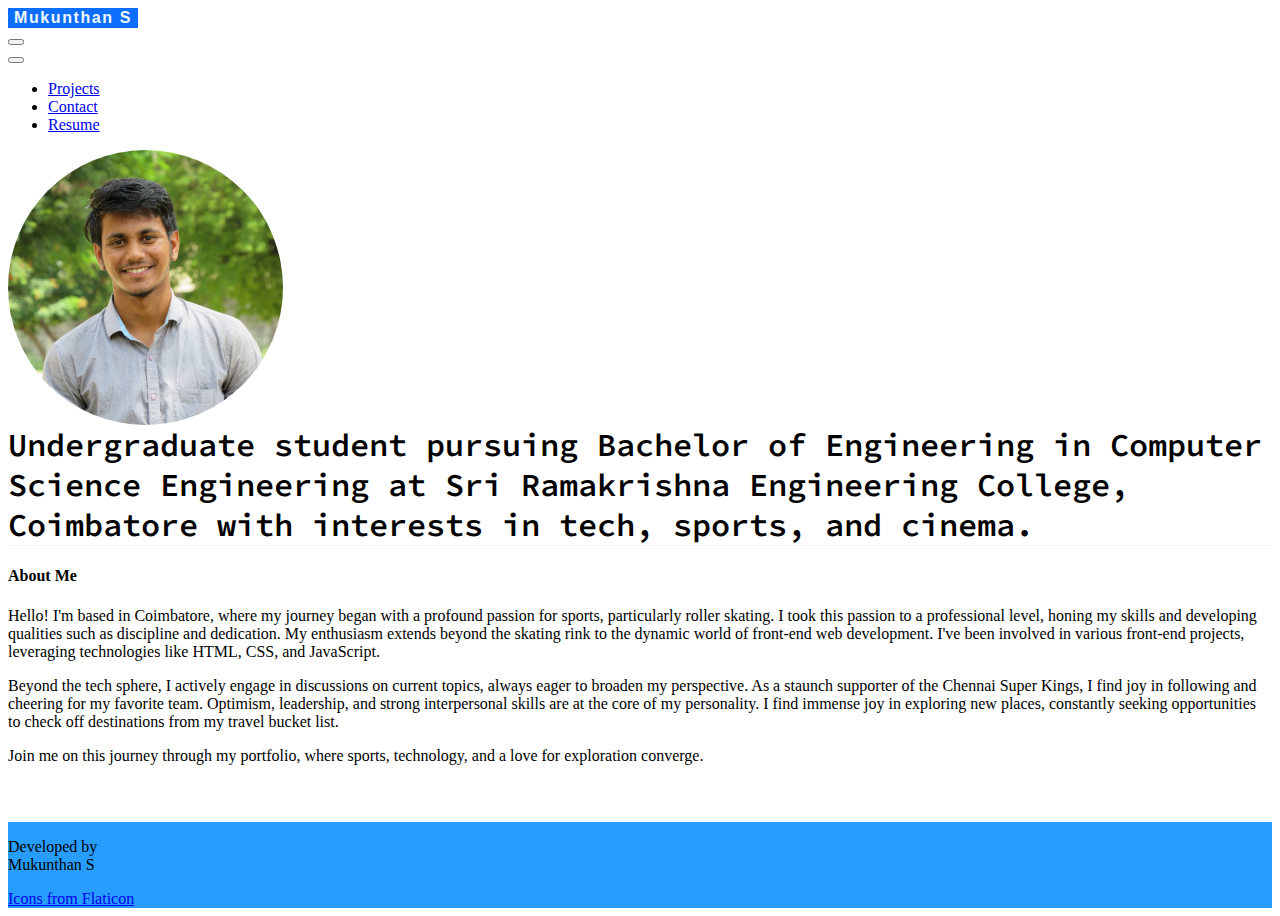
<file: index.html>
<!DOCTYPE html>
<html lang="en">
<head>
    <meta charset="UTF-8">
    <meta name="viewport" content="width=device-width, initial-scale=1.0">
    <title>Mukunthan S</title>
    <link rel="preconnect" href="https://fonts.googleapis.com">
    <link rel="preconnect" href="https://fonts.gstatic.com" crossorigin>
    <link href="https://fonts.googleapis.com/css2?family=Source+Code+Pro:wght@400;800;600&display=swap" rel="stylesheet">
    <link href="https://cdn.jsdelivr.net/npm/bootstrap@5.3.2/dist/css/bootstrap.min.css" rel="stylesheet" integrity="sha384-T3c6CoIi6uLrA9TneNEoa7RxnatzjcDSCmG1MXxSR1GAsXEV/Dwwykc2MPK8M2HN" crossorigin="anonymous">
    <link rel="stylesheet" href="style.css">
</head>
<body class="bg-primary">
    <nav class="navbar navbar-expand-sm p-3">
        <div class="container-fluid">
            <a href="/index.html" class="page-link">
                <button class="navbar-brand logo">
                    <span class="fs-2 logo-content">Mukunthan S</span>
                </button>
            </a>
          <button class="navbar-toggler" type="button" data-bs-toggle="offcanvas" data-bs-target="#offcanvasNavbar" aria-controls="offcanvasNavbar" aria-label="Toggle navigation">
            <span class="navbar-toggler-icon"></span>
          </button>
          <div class="offcanvas offcanvas-end bg-primary" tabindex="-1" id="offcanvasNavbar" aria-labelledby="offcanvasNavbarLabel">
            <div class="offcanvas-header">
              <button type="button" class="btn-close ms-auto" data-bs-dismiss="offcanvas" aria-label="Close"></button>
            </div>
            <div class="offcanvas-body">
              <ul class="navbar-nav justify-content-end flex-grow-1 pe-3">
                <li class="nav-item">
                  <a class="nav-link link-light link-opacity-75 link-opacity-100-hover" href="/projects.html">Projects</a>
                </li>
                <li class="nav-item">
                  <a class="nav-link link-light link-opacity-75 link-opacity-100-hover" href="/contact.html">Contact</a>
                </li>
                <li class="nav-item">
                    <a class="nav-link link-light link-opacity-75 link-opacity-100-hover" href="/resume.html">Resume</a>
                </li>
              </ul>
            </div>
          </div>
        </div>
    </nav>
      
    <main class="my-5 pb-5">
        <div class="container-fluid pt-4 pb-5">
          <div class="row d-flex flex-column-reverse flex-lg-row g-5 g-sm-3 p-2">
              <div class="col-12 col-lg-4 d-flex align-items-center justify-content-center profile-container">
                  <div class="profile-clip"></div>
              </div>
              <div class="col-12 col-lg-8 text-light hero-content">Undergraduate student pursuing Bachelor of Engineering in Computer Science Engineering at Sri Ramakrishna Engineering College, Coimbatore with interests in tech, sports, and cinema.</div>
          </div>
        </div>

        <div class="container-md px-5 px-md-0">
            <div class="row row-cols-1 row-cols-md-3 text-light intro-container">
                <div class="col col-md-4">
                    <div class="container divider"></div>
                </div>
                <div class="col col-md-2">
                    <h4 class="fw-bold text-center mb-3">About Me</h4>
                </div>
                <div class="col col-md-6">
                    <p>
                      Hello! I'm based in Coimbatore, where my journey began with a profound passion for sports, particularly roller skating. I took this passion to a professional level, honing my skills and developing qualities such as discipline and dedication.
                      My enthusiasm extends beyond the skating rink to the dynamic world of front-end web development. I've been involved in various front-end projects, leveraging technologies like HTML, CSS, and JavaScript.
                    </p>
                    <p>
                      Beyond the tech sphere, I actively engage in discussions on current topics, always eager to broaden my perspective. As a staunch supporter of the Chennai Super Kings, I find joy in following and cheering for my favorite team.
                      Optimism, leadership, and strong interpersonal skills are at the core of my personality. I find immense joy in exploring new places, constantly seeking opportunities to check off destinations from my travel bucket list.
                    </p>
                    <p>
                      Join me on this journey through my portfolio, where sports, technology, and a love for exploration converge.
                    </p>
                </div>
            </div>
        </div>
    </main>

    <footer class="mt-5 text-center">
      <div class="dev-credit d-flex flex-column text-light">
          <p class="credit-desc">
              Developed by
              <br>
              <span class="credit-name text-warning">Mukunthan S</span>
          </p>
      </div>
      <a href="https://www.flaticon.com/free-icons" title="Icons created by Pixel Perfect, Freepik">Icons from Flaticon</a>
  </footer>
    
    <script src="https://cdn.jsdelivr.net/npm/bootstrap@5.3.2/dist/js/bootstrap.bundle.min.js" integrity="sha384-C6RzsynM9kWDrMNeT87bh95OGNyZPhcTNXj1NW7RuBCsyN/o0jlpcV8Qyq46cDfL" crossorigin="anonymous"></script>
</body>
</html>
</file>
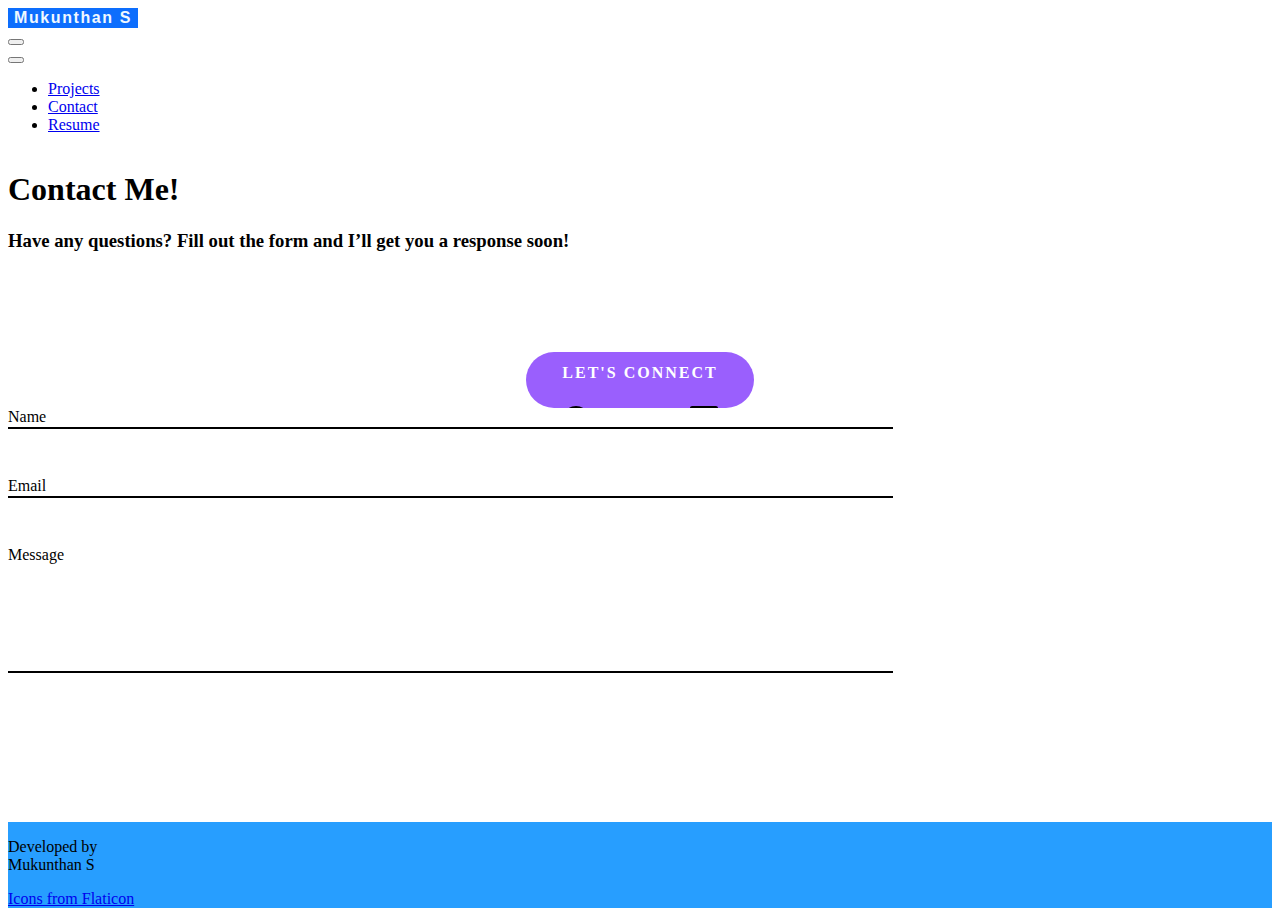
<file: contact.html>
<!DOCTYPE html>
<html lang="en">
<head>
    <meta charset="UTF-8">
    <meta name="viewport" content="width=device-width, initial-scale=1.0">
    <link href="https://cdn.jsdelivr.net/npm/bootstrap@5.3.2/dist/css/bootstrap.min.css" rel="stylesheet" integrity="sha384-T3c6CoIi6uLrA9TneNEoa7RxnatzjcDSCmG1MXxSR1GAsXEV/Dwwykc2MPK8M2HN" crossorigin="anonymous">
    <title>Contact</title>
    <link rel="stylesheet" href="https://cdnjs.cloudflare.com/ajax/libs/font-awesome/6.5.1/css/all.css">
    <link rel="stylesheet" href="contact-style.css">
    
</head>
<body class="bg-primary">
    <nav class="navbar navbar-expand-sm p-3">
        <div class="container-fluid">
            <a href="/index.html" class="page-link">
                <button class="navbar-brand logo">
                    <span class="fs-2 logo-content">Mukunthan S</span>
                </button>
            </a>
          <button class="navbar-toggler" type="button" data-bs-toggle="offcanvas" data-bs-target="#offcanvasNavbar" aria-controls="offcanvasNavbar" aria-label="Toggle navigation">
            <span class="navbar-toggler-icon"></span>
          </button>
          <div class="offcanvas offcanvas-end bg-primary" tabindex="-1" id="offcanvasNavbar" aria-labelledby="offcanvasNavbarLabel">
            <div class="offcanvas-header">
              <button type="button" class="btn-close ms-auto" data-bs-dismiss="offcanvas" aria-label="Close"></button>
            </div>
            <div class="offcanvas-body">
              <ul class="navbar-nav justify-content-end flex-grow-1 pe-3">
                <li class="nav-item">
                  <a class="nav-link link-light link-opacity-75 link-opacity-100-hover" href="/projects.html">Projects</a>
                </li>
                <li class="nav-item">
                  <a class="nav-link link-light link-opacity-75 link-opacity-100-hover" href="/contact.html">Contact</a>
                </li>
                <li class="nav-item">
                    <a class="nav-link link-light link-opacity-75 link-opacity-100-hover" href="/resume.html">Resume</a>
                </li>
              </ul>
            </div>
          </div>
        </div>
    </nav>

    <main>
        <div class="container mt-md-5">
            <div class=" row row-cols-1 row-cols-md-2 g-5 g-md-0">
                <div class="col p-5 p-md-0">
                    <h1 class="text-light">Contact Me!</h1>
                    <h3 class="text-light">Have any questions? Fill out the form and I’ll get you a response soon!</h3>
                    <div class="social-container">
                        <div class="socials">
                            <a href="https://github.com/Capt-Coder" target="_blank" class="github-icon">
                                <svg xmlns="http://www.w3.org/2000/svg" width="28" height="28" fill="black" class="bi bi-github" viewBox="0 0 16 16">
                                    <path d="M8 0C3.58 0 0 3.58 0 8c0 3.54 2.29 6.53 5.47 7.59.4.07.55-.17.55-.38 0-.19-.01-.82-.01-1.49-2.01.37-2.53-.49-2.69-.94-.09-.23-.48-.94-.82-1.13-.28-.15-.68-.52-.01-.53.63-.01 1.08.58 1.23.82.72 1.21 1.87.87 2.33.66.07-.52.28-.87.51-1.07-1.78-.2-3.64-.89-3.64-3.95 0-.87.31-1.59.82-2.15-.08-.2-.36-1.02.08-2.12 0 0 .67-.21 2.2.82.64-.18 1.32-.27 2-.27.68 0 1.36.09 2 .27 1.53-1.04 2.2-.82 2.2-.82.44 1.1.16 1.92.08 2.12.51.56.82 1.27.82 2.15 0 3.07-1.87 3.75-3.65 3.95.29.25.54.73.54 1.48 0 1.07-.01 1.93-.01 2.2 0 .21.15.46.55.38A8.012 8.012 0 0 0 16 8c0-4.42-3.58-8-8-8"/>
                                </svg>
                            </a>
                            <a href="mailto:mukunthansivaraman@gmail.com" class="email-icon">
                                <svg xmlns="http://www.w3.org/2000/svg" width="28" height="28" fill="black" stroke="1.5px" class="bi bi-envelope-at" viewBox="0 0 16 16">
                                    <path d="M2 2a2 2 0 0 0-2 2v8.01A2 2 0 0 0 2 14h5.5a.5.5 0 0 0 0-1H2a1 1 0 0 1-.966-.741l5.64-3.471L8 9.583l7-4.2V8.5a.5.5 0 0 0 1 0V4a2 2 0 0 0-2-2zm3.708 6.208L1 11.105V5.383zM1 4.217V4a1 1 0 0 1 1-1h12a1 1 0 0 1 1 1v.217l-7 4.2z"/>
                                    <path d="M14.247 14.269c1.01 0 1.587-.857 1.587-2.025v-.21C15.834 10.43 14.64 9 12.52 9h-.035C10.42 9 9 10.36 9 12.432v.214C9 14.82 10.438 16 12.358 16h.044c.594 0 1.018-.074 1.237-.175v-.73c-.245.11-.673.18-1.18.18h-.044c-1.334 0-2.571-.788-2.571-2.655v-.157c0-1.657 1.058-2.724 2.64-2.724h.04c1.535 0 2.484 1.05 2.484 2.326v.118c0 .975-.324 1.39-.639 1.39-.232 0-.41-.148-.41-.42v-2.19h-.906v.569h-.03c-.084-.298-.368-.63-.954-.63-.778 0-1.259.555-1.259 1.4v.528c0 .892.49 1.434 1.26 1.434.471 0 .896-.227 1.014-.643h.043c.118.42.617.648 1.12.648Zm-2.453-1.588v-.227c0-.546.227-.791.573-.791.297 0 .572.192.572.708v.367c0 .573-.253.744-.564.744-.354 0-.581-.215-.581-.8Z"/>
                                </svg>
                            </a>
                            <a href="https://www.linkedin.com/in/mukunthan-sivaraman/" target="_blank" class="linkedin-icon">
                                <svg xmlns="http://www.w3.org/2000/svg" width="28" height="28" fill="black" class="bi bi-linkedin" viewBox="0 0 16 16">
                                    <path d="M0 1.146C0 .513.526 0 1.175 0h13.65C15.474 0 16 .513 16 1.146v13.708c0 .633-.526 1.146-1.175 1.146H1.175C.526 16 0 15.487 0 14.854V1.146zm4.943 12.248V6.169H2.542v7.225h2.401m-1.2-8.212c.837 0 1.358-.554 1.358-1.248-.015-.709-.52-1.248-1.342-1.248-.822 0-1.359.54-1.359 1.248 0 .694.521 1.248 1.327 1.248h.016zm4.908 8.212V9.359c0-.216.016-.432.08-.586.173-.431.568-.878 1.232-.878.869 0 1.216.662 1.216 1.634v3.865h2.401V9.25c0-2.22-1.184-3.252-2.764-3.252-1.274 0-1.845.7-2.165 1.193v.025h-.016a5.54 5.54 0 0 1 .016-.025V6.169h-2.4c.03.678 0 7.225 0 7.225h2.4"/>
                                </svg>
                            </a>
                        </div>
                    </div>
                </div>
                <div class="col">
                    <div class="container d-flex flex-column align-items-center input-side">
                        <div class="input-grp">
                            <input type="text" placeholder="Name" required="">
                            <label for="name">Name</span></label>
                        </div>
                        <div class="input-grp">
                            <input type="email" placeholder="Email" required="">
                            <label for="email">Email</span></label>
                        </div>
                        <div class="input-grp">
                            <textarea name="message" id="dsd" cols="30" rows="8" placeholder="Message" required="" maxlength="500"></textarea>
                            <label for="message">Message</label>
                        </div>
                        <button class="submit-button">SUBMIT</button>
                    </div>
                </div>
            </div>
        </div>
    </main>

    <footer class="mt-5 text-center">
        <div class="dev-credit d-flex flex-column text-light">
            <p class="credit-desc">
                Developed by
                <br>
                <span class="credit-name text-warning">Mukunthan S</span>
            </p>
        </div>
        <a href="https://www.flaticon.com/free-icons" title="Icons created by Pixel Perfect, Freepik">Icons from Flaticon</a>
    </footer>


    <script src="https://cdn.jsdelivr.net/npm/bootstrap@5.3.2/dist/js/bootstrap.bundle.min.js" integrity="sha384-C6RzsynM9kWDrMNeT87bh95OGNyZPhcTNXj1NW7RuBCsyN/o0jlpcV8Qyq46cDfL" crossorigin="anonymous"></script>
</body>
</html>
</file>
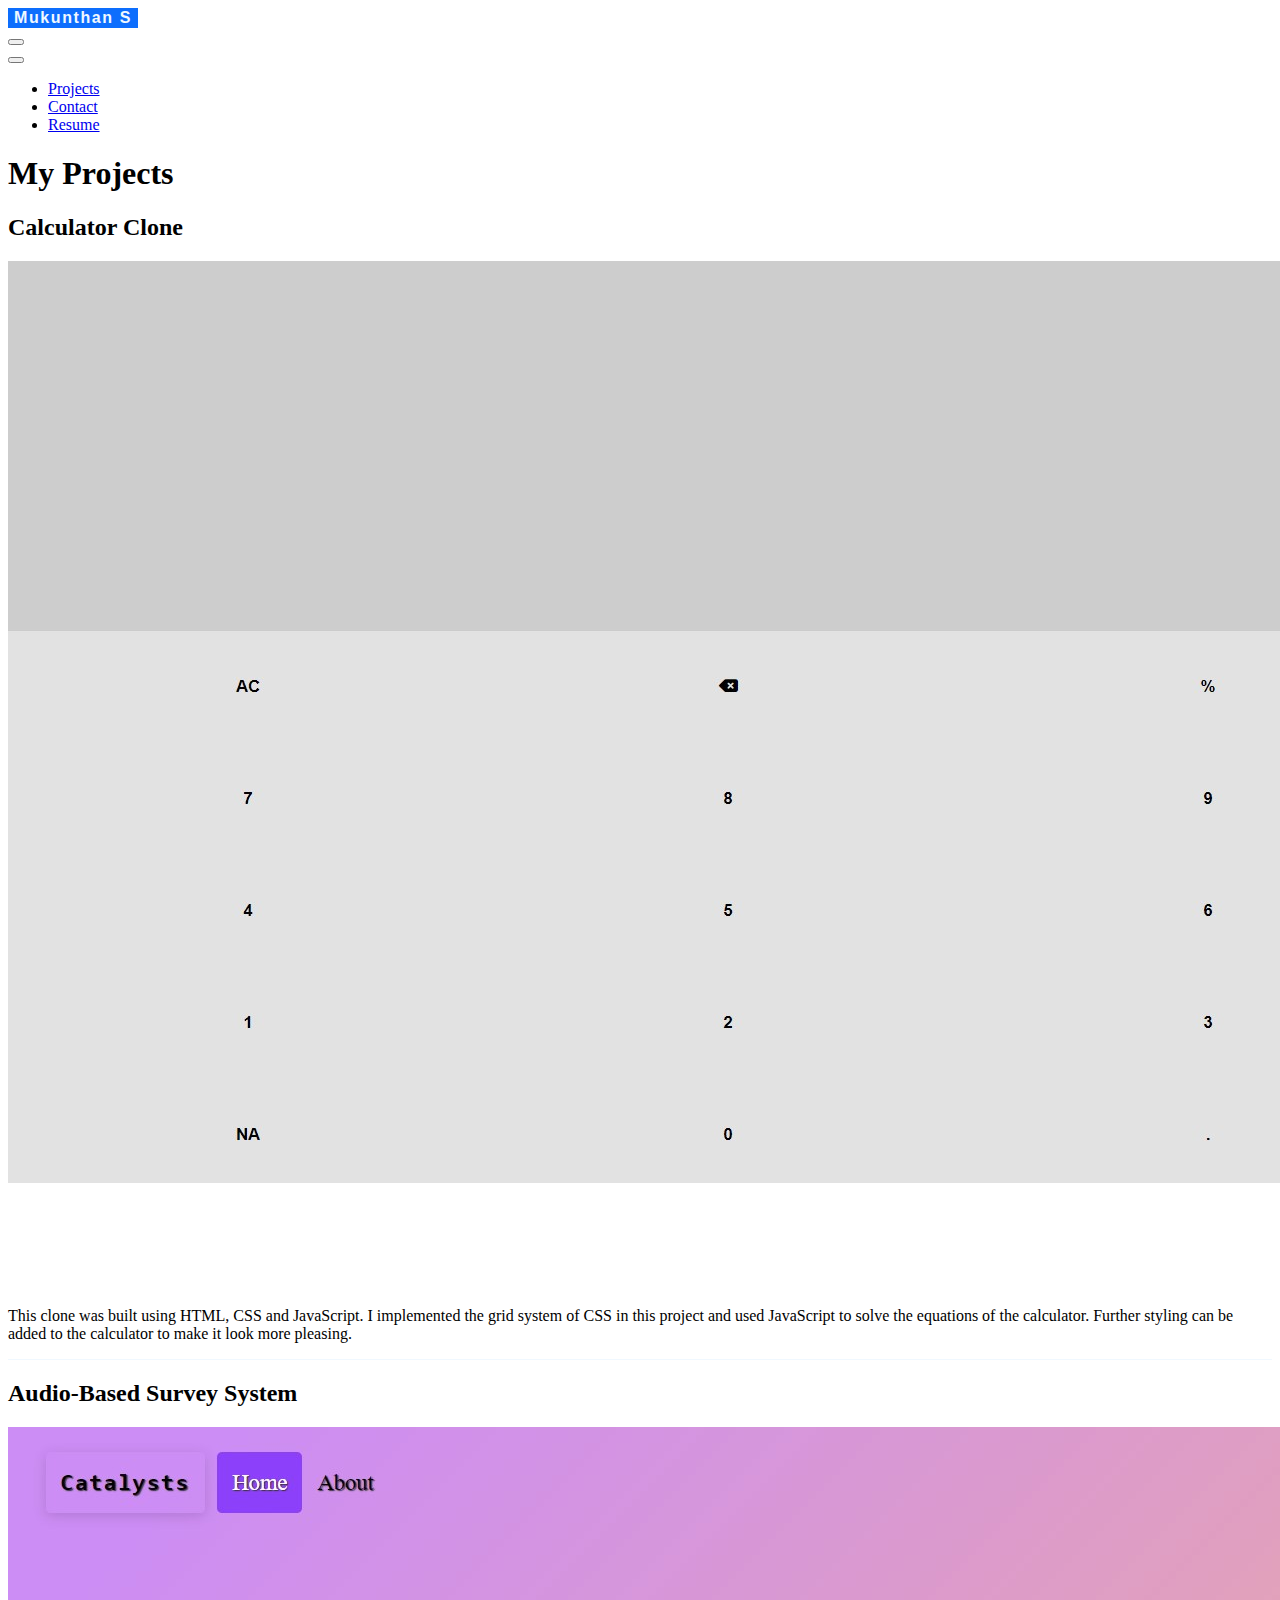
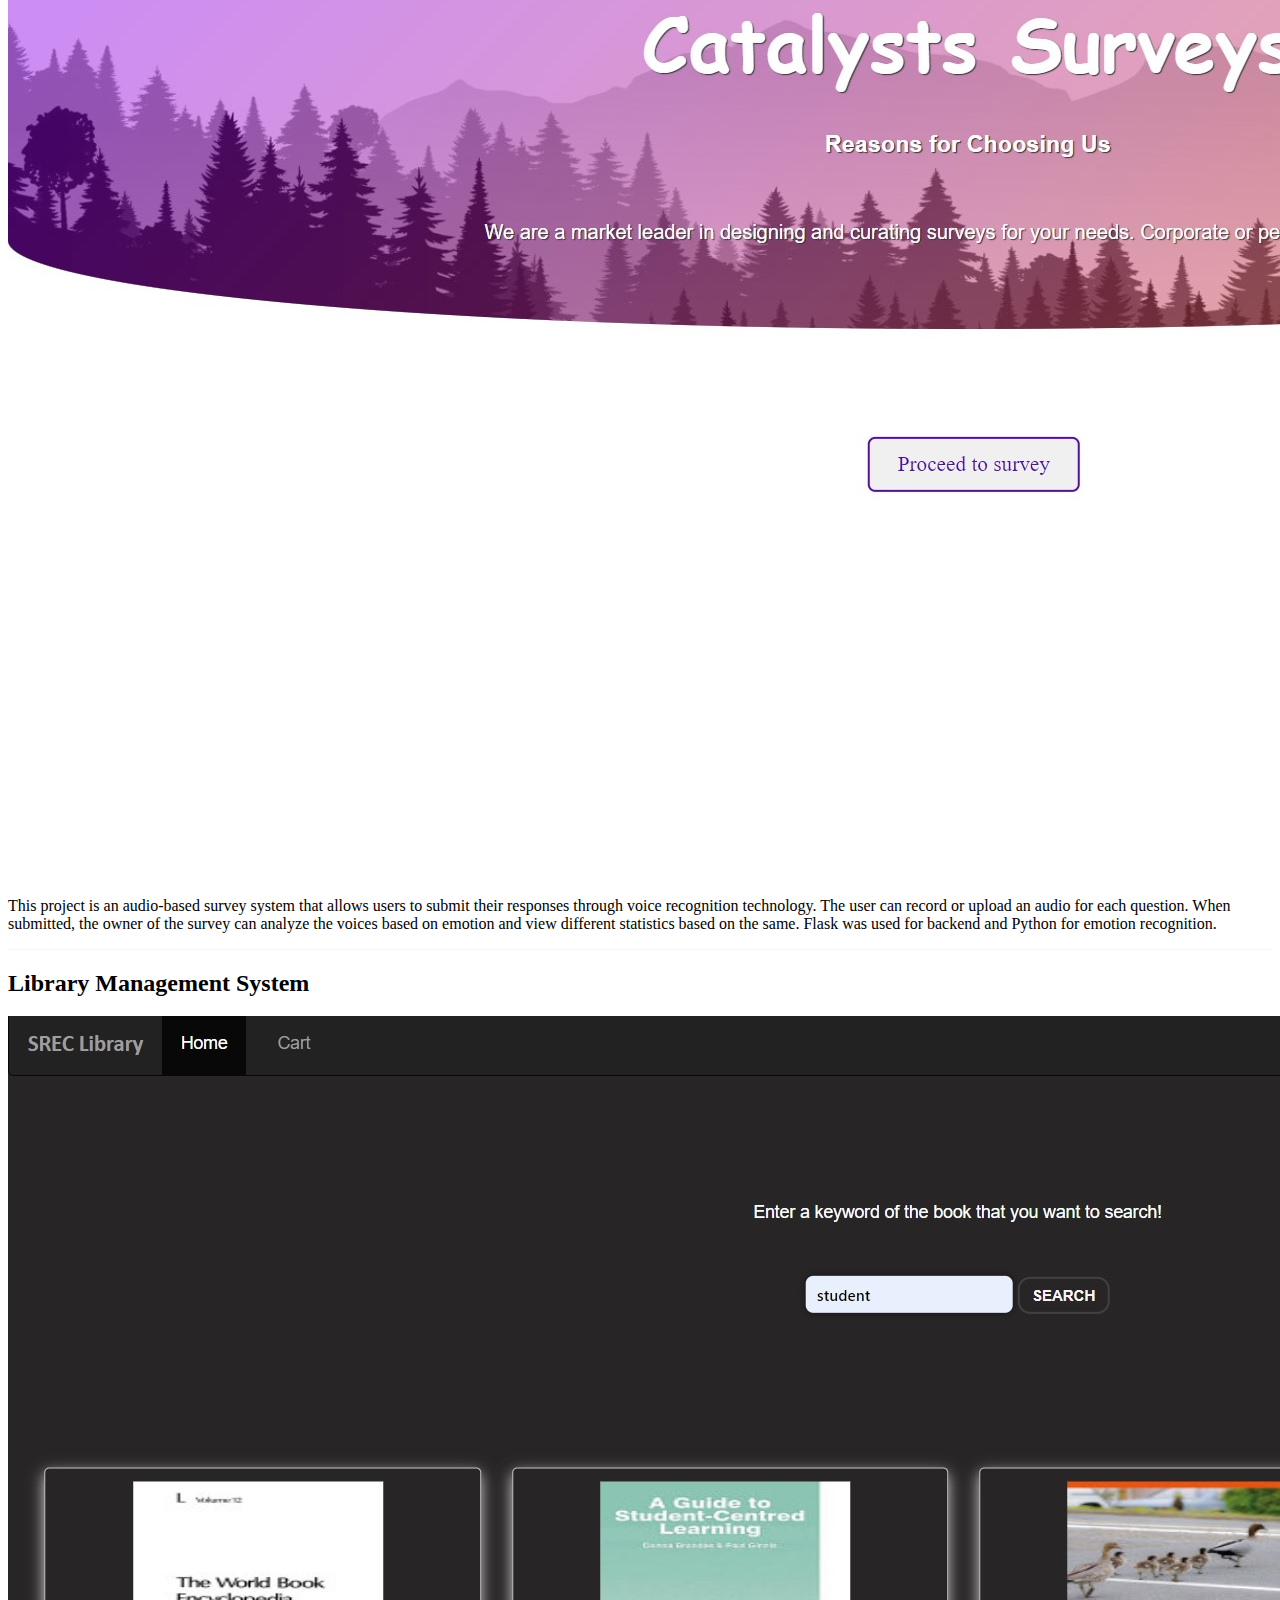
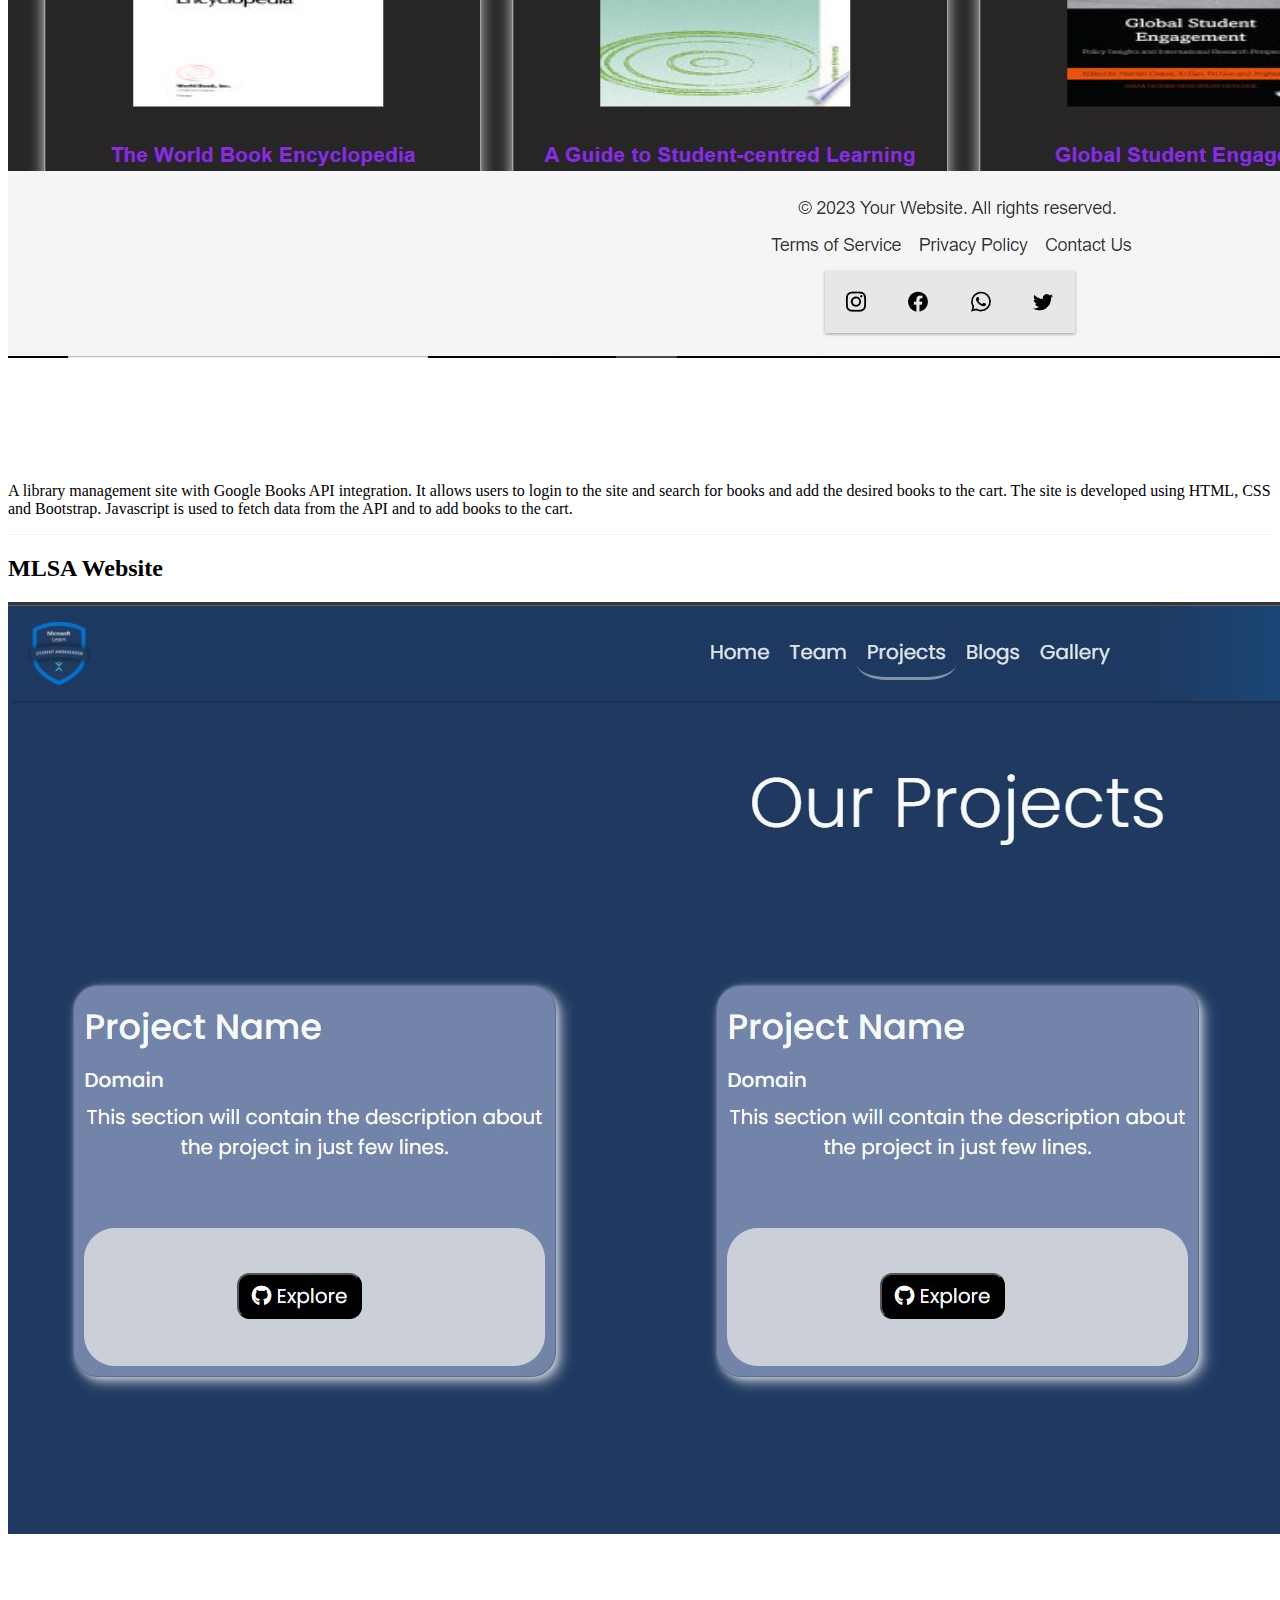
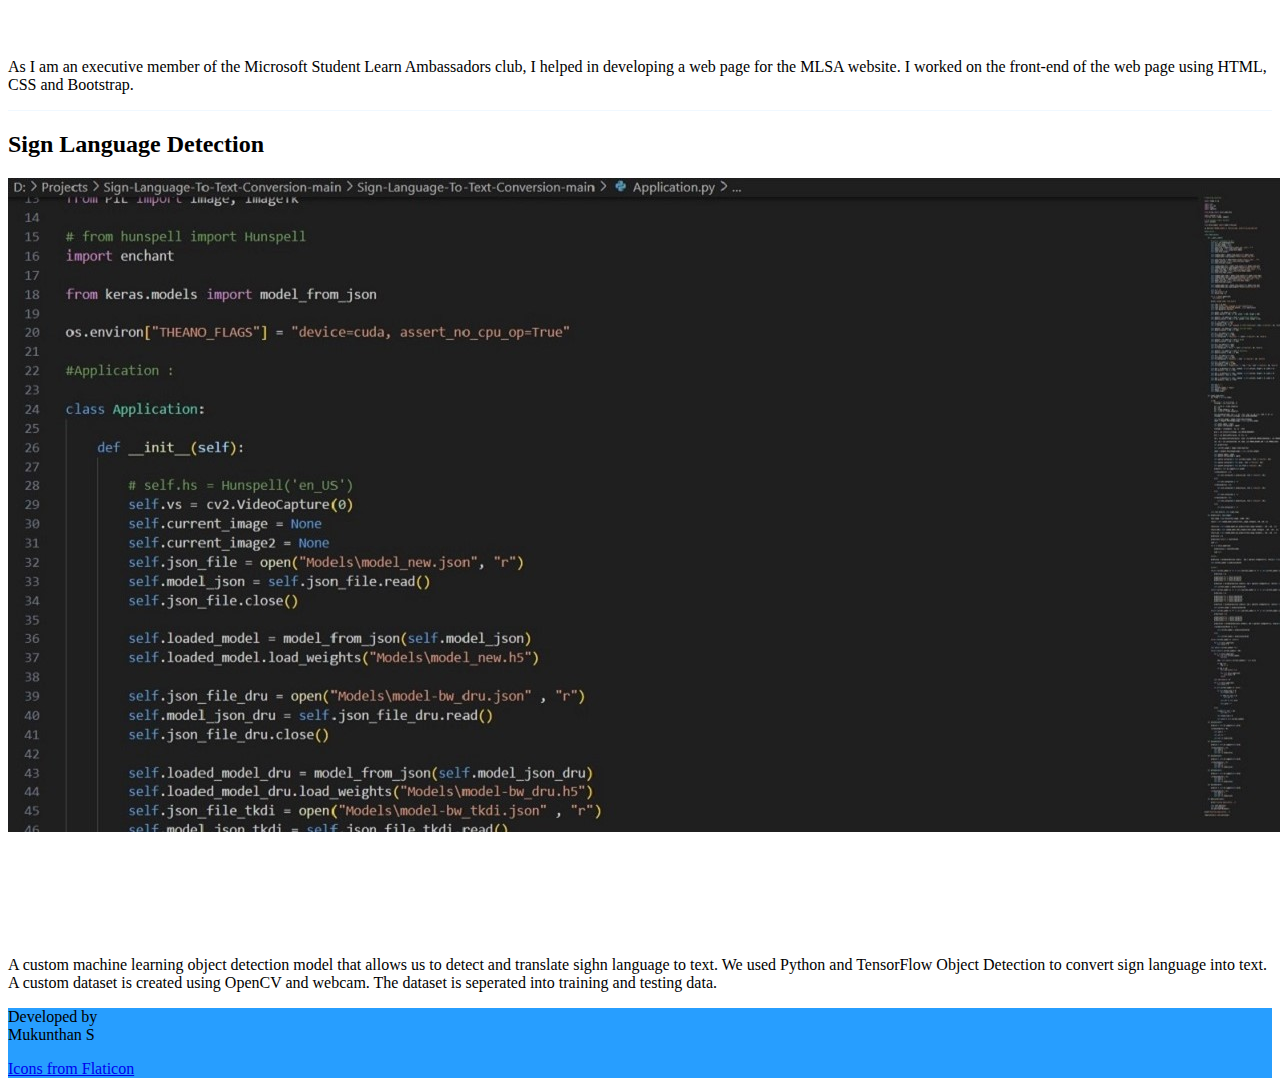
<file: projects.html>
<!DOCTYPE html>
<html lang="en">
<head>
    <meta charset="UTF-8">
    <meta name="viewport" content="width=device-width, initial-scale=1.0">
    <link href="https://cdn.jsdelivr.net/npm/bootstrap@5.3.2/dist/css/bootstrap.min.css" rel="stylesheet" integrity="sha384-T3c6CoIi6uLrA9TneNEoa7RxnatzjcDSCmG1MXxSR1GAsXEV/Dwwykc2MPK8M2HN" crossorigin="anonymous">
    <title>Projects</title>
    <link rel="stylesheet" href="https://cdnjs.cloudflare.com/ajax/libs/font-awesome/6.5.1/css/all.css">
    <link rel="stylesheet" href="projects-style.css">
    
</head>
<body class="bg-primary">
    <nav class="navbar navbar-expand-sm p-3">
        <div class="container-fluid">
            <a href="/index.html" class="page-link">
                <button class="navbar-brand logo">
                    <span class="fs-2 logo-content">Mukunthan S</span>
                </button>
            </a>
          <button class="navbar-toggler" type="button" data-bs-toggle="offcanvas" data-bs-target="#offcanvasNavbar" aria-controls="offcanvasNavbar" aria-label="Toggle navigation">
            <span class="navbar-toggler-icon"></span>
          </button>
          <div class="offcanvas offcanvas-end bg-primary" tabindex="-1" id="offcanvasNavbar" aria-labelledby="offcanvasNavbarLabel">
            <div class="offcanvas-header">
              <button type="button" class="btn-close ms-auto" data-bs-dismiss="offcanvas" aria-label="Close"></button>
            </div>
            <div class="offcanvas-body">
              <ul class="navbar-nav justify-content-end flex-grow-1 pe-3">
                <li class="nav-item">
                  <a class="nav-link link-light link-opacity-75 link-opacity-100-hover" href="/projects.html">Projects</a>
                </li>
                <li class="nav-item">
                  <a class="nav-link link-light link-opacity-75 link-opacity-100-hover" href="/contact.html">Contact</a>
                </li>
                <li class="nav-item">
                    <a class="nav-link link-light link-opacity-75 link-opacity-100-hover" href="/resume.html">Resume</a>
                </li>
              </ul>
            </div>
          </div>
        </div>
    </nav>

    <div class="container title text-light mt-5 mb-5">
        <h1>My Projects</h1>
    </div>

    


    <div class="container projects">
        <div class="row row-cols-1 row-cols-lg-2 text-light">
            <div class="col-12 col-lg-5">
                <div class="row-cols-1">
                    <div class="col-12">
                        <h2>Calculator Clone</h2>
                    </div>
                    <div class="col-12">
                        <div class="card">
                            <img src="images/Calculator-Clone.jpg" class="card-img" alt="Image">
                            <div class="card-img-overlay text-light">
                                <p>Wanna know more?</p>
                                <div class="container d-flex justify-content-center">
                                    <div class="group d-flex flex-column align-items-center">
                                        <span class="text-dark">Github</span>
                                        <a href="https://github.com/Capt-Coder/Calculator-Clone" target="_blank">
                                            <i class="fa-brands fa-github fa-2xl"></i>
                                        </a>
                                    </div>
                                    <div class="group d-flex flex-column align-items-center">
                                        <span class="text-dark">Live Site</span>
                                        <a href="https://capt-coder.github.io/Calculator-Clone/" target="_blank">
                                            <svg xmlns="http://www.w3.org/2000/svg" width="32" height="32" fill="#ffffff" class="bi bi-laptop" viewBox="0 0 16 16">
                                                <path d="M13.5 3a.5.5 0 0 1 .5.5V11H2V3.5a.5.5 0 0 1 .5-.5zm-11-1A1.5 1.5 0 0 0 1 3.5V12h14V3.5A1.5 1.5 0 0 0 13.5 2zM0 12.5h16a1.5 1.5 0 0 1-1.5 1.5h-13A1.5 1.5 0 0 1 0 12.5"/>
                                            </svg>
                                        </a>
                                    </div>
                                </div>
                            </div>
                        </div>
                    </div>
                </div>
            </div>
            <div class="col-12 col-lg-7 d-flex align-items-center">
                <p>
                    This clone was built using HTML, CSS and JavaScript. I implemented the grid system of CSS in this project and used JavaScript to 
                    solve the equations of the calculator. Further styling can be added to the calculator to make it look more pleasing.
                </p>
            </div>
        </div>

        <div class="divider mt-5 mb-5"></div>

        <div class="row row-cols-1 row-cols-lg-2 text-light">
            <div class="col-12 col-lg-5">
                <div class="row-cols-1">
                    <div class="col-12">
                        <h2>Audio-Based Survey System</h2>
                    </div>
                    <div class="col-12">
                        <div class="card">
                            <img src="images/Audio-Survey.jpg" class="card-img" alt="Image">
                            <div class="card-img-overlay text-light">
                                <p>Wanna know more?</p>
                                <div class="container d-flex justify-content-center">
                                    <div class="group d-flex flex-column align-items-center">
                                        <span class="text-dark">Github</span>
                                        <a href="https://github.com/Capt-Coder/Audio-Survey/tree/main" target="_blank">
                                            <i class="fa-brands fa-github fa-2xl"></i>
                                        </a>
                                    </div>
                                    <div class="group d-flex flex-column align-items-center">
                                        <span class="text-dark">Live Site</span>
                                        <a href="https://capt-coder.github.io/Audio-Survey/" target="_blank">
                                            <svg xmlns="http://www.w3.org/2000/svg" width="32" height="32" fill="#ffffff" class="bi bi-laptop" viewBox="0 0 16 16">
                                                <path d="M13.5 3a.5.5 0 0 1 .5.5V11H2V3.5a.5.5 0 0 1 .5-.5zm-11-1A1.5 1.5 0 0 0 1 3.5V12h14V3.5A1.5 1.5 0 0 0 13.5 2zM0 12.5h16a1.5 1.5 0 0 1-1.5 1.5h-13A1.5 1.5 0 0 1 0 12.5"/>
                                            </svg>
                                        </a>
                                    </div>
                                </div>
                            </div>
                        </div>
                    </div>
                </div>
            </div>
            <div class="col-12 col-lg-7 d-flex align-items-center">
                <p>
                    This project is an audio-based survey system that allows users to submit their responses through voice recognition technology. 
                    The user can record or upload an audio for each question. When submitted, the owner of the survey can analyze the voices based on
                    emotion and view different statistics based on the same. Flask was used for backend and Python for emotion recognition.
                </p>
            </div>
        </div>

        <div class="divider mt-5 mb-5"></div>

        <div class="row row-cols-1 row-cols-lg-2 text-light">
            <div class="col-12 col-lg-5">
                <div class="row-cols-1">
                    <div class="col-12">
                        <h2>Library Management System</h2>
                    </div>
                    <div class="col-12">
                        <div class="card">
                            <img src="images/Library-Management.jpg" class="card-img" alt="Image">
                            <div class="card-img-overlay text-light">
                                <p>Wanna know more?</p>
                                <div class="container d-flex justify-content-center">
                                    <div class="group d-flex flex-column align-items-center">
                                        <span class="text-dark">Github</span>
                                        <a href="https://github.com/Capt-Coder/Library-Management-System" target="_blank">
                                            <i class="fa-brands fa-github fa-2xl"></i>
                                        </a>
                                    </div>
                                    <div class="group d-flex flex-column align-items-center">
                                        <span class="text-dark">Live Site</span>
                                        <a href="https://capt-coder.github.io/Library-Management-System/" target="_blank">
                                            <svg xmlns="http://www.w3.org/2000/svg" width="32" height="32" fill="#ffffff" class="bi bi-laptop" viewBox="0 0 16 16">
                                                <path d="M13.5 3a.5.5 0 0 1 .5.5V11H2V3.5a.5.5 0 0 1 .5-.5zm-11-1A1.5 1.5 0 0 0 1 3.5V12h14V3.5A1.5 1.5 0 0 0 13.5 2zM0 12.5h16a1.5 1.5 0 0 1-1.5 1.5h-13A1.5 1.5 0 0 1 0 12.5"/>
                                            </svg>
                                        </a>
                                    </div>
                                </div>
                            </div>
                        </div>
                    </div>
                </div>
            </div>
            <div class="col-12 col-lg-7 d-flex align-items-center">
                <p>
                    A library management site with Google Books API integration. It allows users to login to the site and search for books and add the 
                    desired books to the cart. The site is developed using HTML, CSS and Bootstrap. Javascript is used to fetch data from the API
                    and to add books to the cart.
                </p>
            </div>
        </div>

        <div class="divider mt-5 mb-5"></div>

        <div class="row row-cols-1 row-cols-lg-2 text-light">
            <div class="col-12 col-lg-5">
                <div class="row-cols-1">
                    <div class="col-12">
                        <h2>MLSA Website</h2>
                    </div>
                    <div class="col-12">
                        <div class="card">
                            <img src="images/MLSA.jpg" class="card-img" alt="Image">
                            <div class="card-img-overlay text-light">
                                <p>Wanna know more?</p>
                                <div class="container d-flex justify-content-center">
                                    <div class="group d-flex flex-column align-items-center">
                                        <span class="text-dark">Github</span>
                                        <a href="https://github.com/Capt-Coder/Projects-Page" target="_blank">
                                            <i class="fa-brands fa-github fa-2xl"></i>
                                        </a>
                                    </div>
                                    <div class="group d-flex flex-column align-items-center">
                                        <span class="text-dark">Live Site</span>
                                        <a href="https://mlsa-frontend-final.vercel.app/" target="_blank">
                                            <svg xmlns="http://www.w3.org/2000/svg" width="32" height="32" fill="#ffffff" class="bi bi-laptop" viewBox="0 0 16 16">
                                                <path d="M13.5 3a.5.5 0 0 1 .5.5V11H2V3.5a.5.5 0 0 1 .5-.5zm-11-1A1.5 1.5 0 0 0 1 3.5V12h14V3.5A1.5 1.5 0 0 0 13.5 2zM0 12.5h16a1.5 1.5 0 0 1-1.5 1.5h-13A1.5 1.5 0 0 1 0 12.5"/>
                                            </svg>
                                        </a>
                                    </div>
                                </div>
                            </div>
                        </div>
                    </div>
                </div>
            </div>
            <div class="col-12 col-lg-7 d-flex align-items-center">
                <p>
                    As I am an executive member of the Microsoft Student Learn Ambassadors club, I helped in developing a web page for the 
                    MLSA website. I worked on the front-end of the web page using HTML, CSS and Bootstrap.
                </p>
            </div>
        </div>

        <div class="divider mt-5 mb-5"></div>

        <div class="row row-cols-1 row-cols-lg-2 text-light">
            <div class="col-12 col-lg-5">
                <div class="row-cols-1">
                    <div class="col-12">
                        <h2>Sign Language Detection</h2>
                    </div>
                    <div class="col-12">
                        <div class="card">
                            <img src="images/Sign Language Detection.jpg" class="card-img" alt="Image">
                            <div class="card-img-overlay text-light">
                                <p>Wanna know more?</p>
                                <div class="container d-flex justify-content-center">
                                    <div class="group d-flex flex-column align-items-center">
                                        <span class="text-dark">Github</span>
                                        <a href="#">
                                            <i class="fa-brands fa-github fa-2xl"></i>
                                        </a>
                                    </div>
                                    <div class="group d-flex flex-column align-items-center">
                                        <span class="text-dark">Live Site</span>
                                        <a href="#">
                                            <svg xmlns="http://www.w3.org/2000/svg" width="32" height="32" fill="#ffffff" class="bi bi-laptop" viewBox="0 0 16 16">
                                                <path d="M13.5 3a.5.5 0 0 1 .5.5V11H2V3.5a.5.5 0 0 1 .5-.5zm-11-1A1.5 1.5 0 0 0 1 3.5V12h14V3.5A1.5 1.5 0 0 0 13.5 2zM0 12.5h16a1.5 1.5 0 0 1-1.5 1.5h-13A1.5 1.5 0 0 1 0 12.5"/>
                                            </svg>
                                        </a>
                                    </div>
                                </div>
                            </div>
                        </div>
                    </div>
                </div>
            </div>
            <div class="col-12 col-lg-7 d-flex align-items-center">
                <p>
                    A custom machine learning object detection model that allows us to detect and translate sighn language to text. We used Python and 
                    TensorFlow Object Detection to convert sign language into text. A custom dataset is created using OpenCV and webcam. The dataset is 
                    seperated into training and testing data.
                </p>
            </div>
        </div>
    </div>

    <footer class="position-relative mt-5 bottom-0 text-center">
        <div class="dev-credit d-flex flex-column text-light">
            <p class="credit-desc">
                Developed by
                <br>
                <span class="credit-name text-warning">Mukunthan S</span>
            </p>
        </div>
        <a href="https://www.flaticon.com/free-icons" title="Icons created by Pixel Perfect, Freepik">Icons from Flaticon</a>
    </footer>

    <script src="https://cdn.jsdelivr.net/npm/bootstrap@5.3.2/dist/js/bootstrap.bundle.min.js" integrity="sha384-C6RzsynM9kWDrMNeT87bh95OGNyZPhcTNXj1NW7RuBCsyN/o0jlpcV8Qyq46cDfL" crossorigin="anonymous"></script>
</body>
</html>
</file>
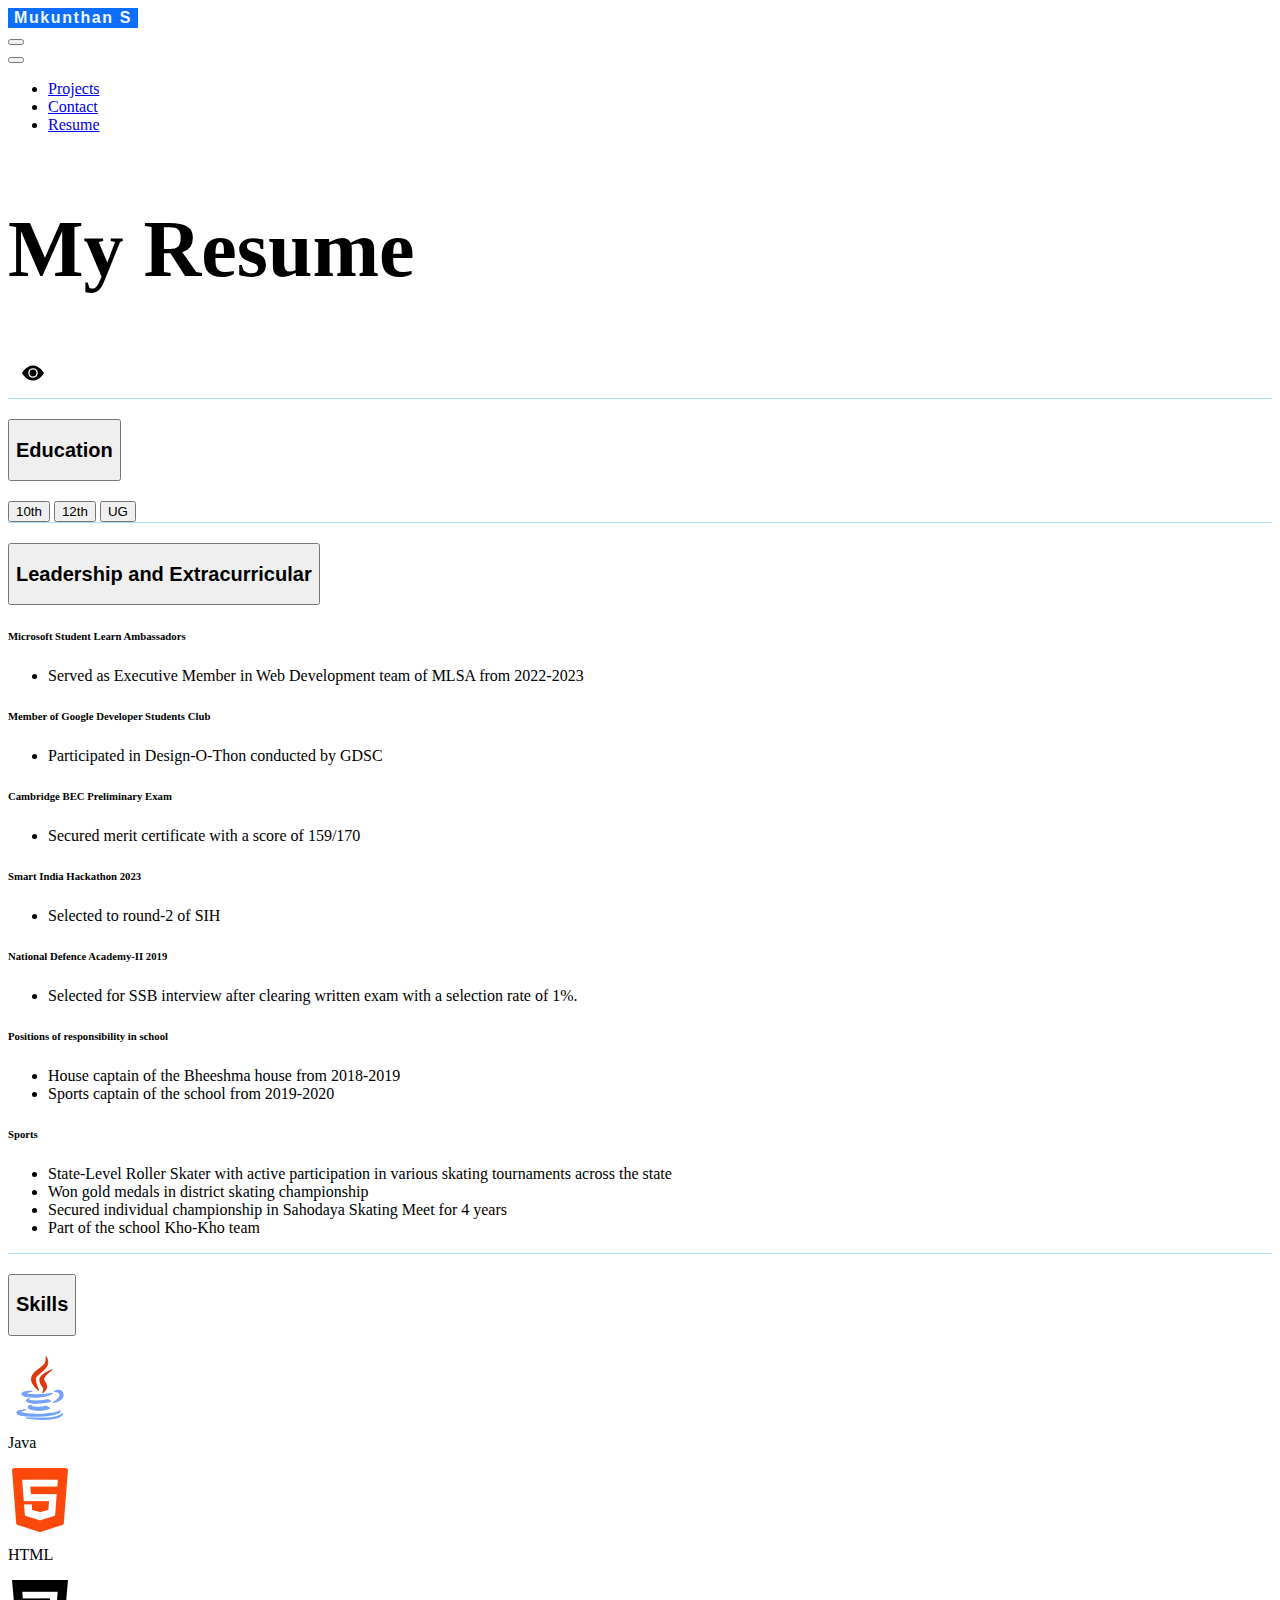
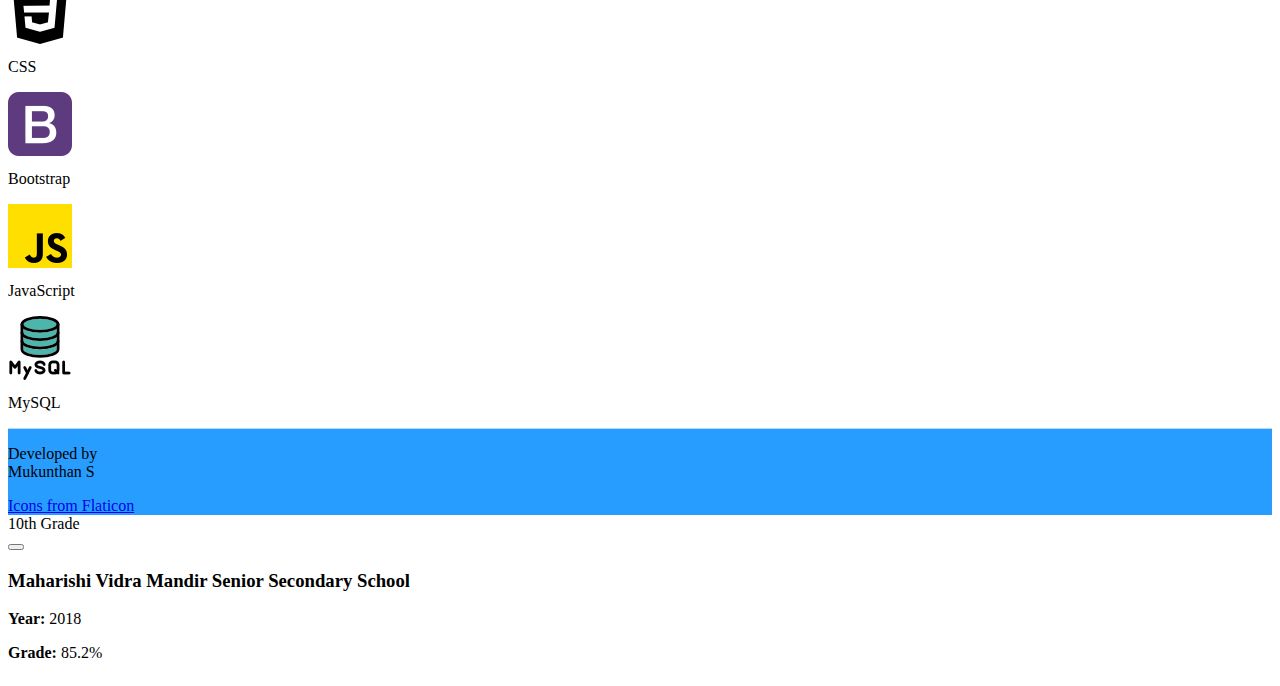
<file: resume.html>
<!DOCTYPE html>
<html lang="en">
<head>
    <meta charset="UTF-8">
    <meta name="viewport" content="width=device-width, initial-scale=1.0">
    <link href="https://cdn.jsdelivr.net/npm/bootstrap@5.3.2/dist/css/bootstrap.min.css" rel="stylesheet" integrity="sha384-T3c6CoIi6uLrA9TneNEoa7RxnatzjcDSCmG1MXxSR1GAsXEV/Dwwykc2MPK8M2HN" crossorigin="anonymous">
    <title>Resume</title>
    <link rel="stylesheet" href="https://cdnjs.cloudflare.com/ajax/libs/font-awesome/6.5.1/css/all.css">
    <link rel="stylesheet" href="resume-style.css">
</head>
<body class="bg-primary">
    <nav class="navbar navbar-expand-sm p-3 mb-5">
        <div class="container-fluid">
          <a href="/index.html" class="page-link">
            <button class="navbar-brand logo">
                <span class="fs-2 logo-content">Mukunthan S</span>
            </button>
          </a>
          <button class="navbar-toggler" type="button" data-bs-toggle="offcanvas" data-bs-target="#offcanvasNavbar" aria-controls="offcanvasNavbar" aria-label="Toggle navigation">
            <span class="navbar-toggler-icon"></span>
          </button>
          <div class="offcanvas offcanvas-end bg-primary" tabindex="-1" id="offcanvasNavbar" aria-labelledby="offcanvasNavbarLabel">
            <div class="offcanvas-header">
              <button type="button" class="btn-close ms-auto" data-bs-dismiss="offcanvas" aria-label="Close"></button>
            </div>
            <div class="offcanvas-body">
              <ul class="navbar-nav justify-content-end flex-grow-1 pe-3">
                <li class="nav-item">
                  <a class="nav-link link-light link-opacity-75 link-opacity-100-hover" href="/projects.html">Projects</a>
                </li>
                <li class="nav-item">
                  <a class="nav-link link-light link-opacity-75 link-opacity-100-hover" href="/contact.html">Contact</a>
                </li>
                <li class="nav-item">
                    <a class="nav-link link-light link-opacity-75 link-opacity-100-hover" href="/resume.html">Resume</a>
                </li>
              </ul>
            </div>
          </div>
        </div>
    </nav>


    <main>
        <div class="container-fluid">
            <div class="row row-cols-1 row-cols-md-2 row-gap-5">
                <div class="col-12 col-md-6 pt-md-5 d-flex flex-column align-content-center">
                    <h1 class="text-light ms-5 resume-title">My Resume</h1>
                    <div class="container d-flex justify-content-center">
                        <a href="https://drive.google.com/file/d/1TrbgPSOGqS6caZZRAgz9Wbv_uhHhQI2o/view?usp=sharing" target="_blank">
                            <button class="mt-3 resume-view">
                                <svg xmlns="http://www.w3.org/2000/svg" width="22" height="22" fill="currentColor" class="bi bi-eye-fill" viewBox="0 0 16 16">
                                    <path d="M10.5 8a2.5 2.5 0 1 1-5 0 2.5 2.5 0 0 1 5 0"/>
                                    <path d="M0 8s3-5.5 8-5.5S16 8 16 8s-3 5.5-8 5.5S0 8 0 8m8 3.5a3.5 3.5 0 1 0 0-7 3.5 3.5 0 0 0 0 7"/>
                                </svg>
                            </button>
                        </a>
                    </div>
                </div>
                <div class="col-12 col-md-6">
                    <div class="container">
                        <div class="divider"></div>
                        <div class="accordion bg-transparent border-0" id="accordionEducation">
                            <!-- First Accordion Item-->
                            <div class="accordion-item bg-transparent border-0">
                                <h2 class="accordion-header">
                                    <button class="accordion-button bg-transparent border-0" type="button" data-bs-toggle="collapse" data-bs-target="#collapseEducation" aria-expanded="true" aria-controls="collapseEducation">
                                        <h2 class="text-light">Education</h2>
                                    </button>
                                </h2>
                                <div id="collapseEducation" class="accordion-collapse collapse" data-bs-parent="#accordionEducation">
                                    <div class="accordion-body bg-transparent border-0">
                                        <div class="education-details d-flex justify-content-around">
                                            <button class="btn btn-dark edu-btn" id="10th" data-bs-toggle="modal" data-bs-target="#educationModal">10th</button>
                                            <button class="btn btn-dark edu-btn" id="12th" data-bs-toggle="modal" data-bs-target="#educationModal">12th</button>
                                            <button class="btn btn-dark edu-btn" id="ug" data-bs-toggle="modal" data-bs-target="#educationModal">UG</button>
                                        </div>
                                    </div>
                                </div>
                            </div>
                            <div class="divider"></div>
    
                            <!-- Second Accordion Item -->
                            <div class="accordion-item bg-transparent border-0">
                                <h2 class="accordion-header">
                                    <button class="accordion-button bg-transparent border-0" type="button" data-bs-toggle="collapse" data-bs-target="#collapseLeadership" aria-expanded="true" aria-controls="collapseLeadership">
                                        <h2 class="text-light">Leadership and Extracurricular</h2>
                                    </button>
                                </h2>
                                <div id="collapseLeadership" class="accordion-collapse collapse" data-bs-parent="#accordionEducation">
                                    <div class="accordion-body bg-transparent border-0 text-light">
                                        <h6>Microsoft Student Learn Ambassadors</h6>
                                        <ul>
                                            <li>Served as Executive Member in Web Development team of MLSA from 2022-2023</li>
                                        </ul>
    
                                        <h6>Member of Google Developer Students Club</h6>
                                        <ul>
                                            <li>Participated in Design-O-Thon conducted by GDSC</li>
                                        </ul>
    
                                        <h6>Cambridge BEC Preliminary Exam</h6>
                                        <ul>
                                            <li>Secured merit certificate with a score of 159/170</li>
                                        </ul>
    
                                        <h6>Smart India Hackathon 2023</h6>
                                        <ul>
                                            <li>Selected to round-2 of SIH</li>
                                        </ul>
    
                                        <h6>National Defence Academy-II 2019</h6>
                                        <ul>
                                            <li>Selected for SSB interview after clearing written exam with a selection rate of 1%.</li>
                                        </ul>
    
                                        <h6>Positions of responsibility in school</h6>
                                        <ul>
                                            <li>House captain of the Bheeshma house from 2018-2019</li>
                                            <li>Sports captain of the school from 2019-2020</li>
                                        </ul>
    
                                        <h6>Sports</h6>
                                        <ul>
                                            <li>State-Level Roller Skater with active participation in various skating tournaments across the state</li>
                                            <li>Won gold medals in district skating championship</li>
                                            <li>Secured individual championship in Sahodaya Skating Meet for 4 years</li>
                                            <li>Part of the school Kho-Kho team</li>
                                        </ul>
                                    </div>
                                </div>
                            </div>
                            <div class="divider"></div>
    
                            <!-- Third Accordion Item-->
                            <div class="accordion-item bg-transparent border-0">
                                <h2 class="accordion-header">
                                    <button class="accordion-button bg-transparent border-0" type="button" data-bs-toggle="collapse" data-bs-target="#collapseSkills" aria-expanded="true" aria-controls="collapseSkills">
                                        <h2 class="text-light">Skills</h2>
                                    </button>
                                </h2>
                                <div id="collapseSkills" class="accordion-collapse collapse" data-bs-parent="#accordionEducation">
                                    <div class="accordion-body bg-transparent border-0">
                                        <div class="row row-gap-3">
                                            <div class="col">
                                                <div class="skill-set text-light text-center">
                                                    <img src="images/java.png" alt="java">
                                                    <p>Java</p>
                                                </div>
                                            </div>
                                            <div class="col">
                                                <div class="skill-set text-light text-center">
                                                    <img src="images/html-5.png" alt="html">
                                                    <p>HTML</p>
                                                </div>
                                            </div>
                                            <div class="col">
                                                <div class="skill-set text-light text-center">
                                                    <img src="images/css-3.png" alt="css">
                                                    <p>CSS</p>
                                                </div>
                                            </div>
                                            <div class="col">
                                                <div class="skill-set text-light text-center">
                                                    <img src="images/bootstrap.png" alt="bootstrap">
                                                    <p>Bootstrap</p>
                                                </div>
                                            </div>
                                            <div class="col">
                                                <div class="skill-set text-light text-center">
                                                    <img src="images/js.png" alt="js">
                                                    <p>JavaScript</p>
                                                </div>
                                            </div>
                                            <div class="col">
                                                <div class="skill-set text-light text-center">
                                                    <img src="images/mysql.png" alt="mysql">
                                                    <p>MySQL</p>
                                                </div>
                                            </div>
                                        </div>
                                    </div>
                                </div>
                            </div>
                            <div class="divider"></div>
                        </div>
                    </div>      
                </div>
            </div>
        </div>
    </main>

    <footer class="mt-5 text-center">
        <div class="dev-credit d-flex flex-column text-light">
            <p class="credit-desc">
                Developed by
                <br>
                <span class="credit-name text-warning">Mukunthan S</span>
            </p>
        </div>
        <a href="https://www.flaticon.com/free-icons" title="Icons created by Pixel Perfect, Freepik">Icons from Flaticon</a>
    </footer>

    

    <div class="modal fade" id="educationModal" tabindex="-1">
        <div class="modal-dialog modal-dialog-centered">
            <div class="modal-content">
                <div class="modal-header bg-secondary text-white fw-bold fs-4">
                    <div class="modal-title">10th Grade</div>
                    <button type="button" class="btn-close" data-bs-dismiss="modal"></button>
                </div>
                <div class="modal-body">
                    <h3 id="instituteName">Maharishi Vidra Mandir Senior Secondary School</h3>
                    <p id="year"><b>Year:</b> 2018</p>
                    <p id="grade"><b>Grade:</b> 85.2%</p>
                </div>
            </div>
        </div>
    </div>

    <script src="script.js"></script>
    <script src="https://cdn.jsdelivr.net/npm/bootstrap@5.3.2/dist/js/bootstrap.bundle.min.js" integrity="sha384-C6RzsynM9kWDrMNeT87bh95OGNyZPhcTNXj1NW7RuBCsyN/o0jlpcV8Qyq46cDfL" crossorigin="anonymous"></script>
</body>
</html>
</file>
<file: style.css>
body {
    min-height: 100vh;
    display: flex;
    flex-direction: column;
}

main{
    flex: 1;
}

.logo{
    box-sizing: border-box;
    font-weight: 600;
    background: #0d6efd;
    display: flex;
    align-items: center;
    justify-content: center;
    cursor: pointer;
    border: none;
    overflow: hidden;
    transition: 0.3s;
    font-size: 16px;
}

.page-link{
    text-decoration: none;
}

.logo:hover{
    background: rgb(3, 100, 243);
    box-shadow: 0px 0px 9px 3px rgba(20, 80, 163, 1);
}

.logo:hover > .logo-content{
    color: #FFC436;
}

.logo-content{
    position: relative;
    box-sizing: border-box;
    background: inherit;
    color: aliceblue;
    letter-spacing: 0.1rem;
    transition: 0.3s;
}

.logo-content::before{
    box-sizing: border-box;
    position: absolute;
    content: "";
    background-color: inherit;
}

.logo:hover .logo-content::before{
    animation: anime linear both 1.6s;
}

@keyframes anime {
    0% {
        content: "#";
    }

    5% {
        content: ".";
    }

    10% {
        content: "^{5";
    }

    15% {
        content: "-!@!";
    }

    20% {
        content: "#$_=";
    }

    25% {
        content: "№:0%";
    }

    30% {
        content: "#{+5.";
    }

    35% {
        content: "@}a-?";
    }

    40% {
        content: "?{4@%";
    }

    45% {
        content: "=.,^!";
    }

    50% {
        content: "?2@%";
    }

    55% {
        content: "\;1}";
    }

    60% {
        content: "{%:%";
        right: 0;
    }

    65% {
        content: "|{f[4";
        right: 0;
    }

    70% {
        content: "{4%0%";
        right: 0;
    }

    75% {
        content: "'1_0<";
        right: 0;
    }

    80% {
        content: "{0%";
        right: 0;
    }

    85% {
        content: "]>'";
        right: 0;
    }

    90% {
        content: "4";
        right: 0;
    }

    95% {
        content: "2";
        right: 0;
    }

    100% {
        content: "";
        right: 0;
    }
}

.profile-clip {
    width: 275px;
    height: 275px; 
    background-image: url('images/profile-pic.JPG');
    background-size: cover; 
    -webkit-clip-path: circle(50% at 50% 50%);
    clip-path: circle(50% at 50% 50%);
    transition: transform 1s ease;
}

.profile-clip:hover{
    transform: scale(1.1);
}

.hero-content{
    font-family: 'Source Code Pro', monospace;
    font-weight: 600;
    font-size: 2rem;
    text-align: left;
}

.divider{
    height: 1px;
    background-color: aliceblue;
}

.carousel-item{
    height: 200px;
    background-color: rgb(116, 179, 234);
}

footer{
    background-color: #279EFF;
    width: 100%;
}

footer .credit-name{
    margin-top: 0px;
    padding-top: 0px;
}

  @media (max-width: 576px){
    .hero-content{
        font-size: 1.5rem;
    }
  }
</file>
<file: contact-style.css>
body {
    min-height: 100vh;
    display: flex;
    flex-direction: column;
}

main{
    flex: 1;
}

.logo{
    box-sizing: border-box;
    font-weight: 600;
    background: #0d6efd;
    display: flex;
    align-items: center;
    justify-content: center;
    cursor: pointer;
    border: none;
    overflow: hidden;
    transition: 0.3s;
    font-size: 16px;   
}

.page-link{
    text-decoration: none;
}

.logo:hover{
    background: rgb(3, 100, 243);
    box-shadow: 0px 0px 9px 3px rgba(20, 80, 163, 1);
}

.logo:hover > .logo-content{
    color: #FFC436;
}

.logo-content{
    position: relative;
    box-sizing: border-box;
    background: inherit;
    color: aliceblue;
    letter-spacing: 0.1rem;
    transition: 0.3s;
}

.logo-content::before{
    box-sizing: border-box;
    position: absolute;
    content: "";
    background-color: inherit;
}

.logo:hover .logo-content::before{
    animation: anime linear both 1.6s;
}

@keyframes anime {
    0% {
        content: "#";
    }

    5% {
        content: ".";
    }

    10% {
        content: "^{5";
    }

    15% {
        content: "-!@!";
    }

    20% {
        content: "#$_=";
    }

    25% {
        content: "№:0%";
    }

    30% {
        content: "#{+5.";
    }

    35% {
        content: "@}a-?";
    }

    40% {
        content: "?{4@%";
    }

    45% {
        content: "=.,^!";
    }

    50% {
        content: "?2@%";
    }

    55% {
        content: "\;1}";
    }

    60% {
        content: "{%:%";
        right: 0;
    }

    65% {
        content: "|{f[4";
        right: 0;
    }

    70% {
        content: "{4%0%";
        right: 0;
    }

    75% {
        content: "'1_0<";
        right: 0;
    }

    80% {
        content: "{0%";
        right: 0;
    }

    85% {
        content: "]>'";
        right: 0;
    }

    90% {
        content: "4";
        right: 0;
    }

    95% {
        content: "2";
        right: 0;
    }

    100% {
        content: "";
        right: 0;
    }
}

/* ----------------CONTACT FORM---------------- */
.input-grp {
    display: flex;
    flex-direction: column;
    width: 70%; 
    position: relative;
    margin-bottom: 3em; 
}

.input-grp input,
.input-grp textarea {
    outline: 0;
    border: none;
    background: transparent;
    border-bottom: 2px solid rgb(0, 0, 0);
    transition: border-bottom 0.5s ease;
    padding-bottom: 3px;
    color: white;
    resize: none; 
}

.input-grp input + label,
.input-grp textarea + label {
    position: absolute;
    top: 0;
    transition: top 0.5s ease;
    display: block;
    pointer-events: none;
}

.input-grp input:focus,
.input-grp textarea:focus {
    border-bottom: 2px solid white;
}

.input-grp input:focus + label,
.input-grp textarea:focus + label,
.input-grp input:not(:placeholder-shown) + label,
.input-grp textarea:not(:placeholder-shown) + label {
    font-weight: 700;
    color: white;
    top: -1.5em;
}

.input-grp input::placeholder,
.input-grp textarea::placeholder {
    color: transparent;
}

/* ----------------SUBMIT BUTTON---------------- */
.submit-button {
    width: 150px;
    height: 50px;
    border-radius: 50px;
    background-color: transparent;
    border: 2px solid #ffffff;
    overflow: hidden;
    position: relative;
    font-size: 16px;
    font-weight: 500;
    text-transform: uppercase;
    transition: 300ms ease;
    color: #ffffff;
}
  
.submit-button::before {
    content: "";
    position: absolute;
    z-index: -1;
    width: 150px;
    height: 150px;
    border-radius: 50%;
    background-color: #ffffff;
    top: 100%;
    left: 0;
    transition: 500ms ease;
}
  
.submit-button:hover {
    color: #0d6efd;
    letter-spacing: 3px;
}
  
.submit-button:hover::before {
    top: 50%;
    left: 50%;
    transform: translate(-50%, -50%);
}
  
.social-container{
    display: flex;
    align-items: center;
    justify-content: center;
    margin-top: 100px;
}

.socials{
    display: flex;
    justify-content: space-around;
    padding: 12px 18px;
    /* background-color: #a370f7; */
    background-color: #9a5ffd;
    width: 12em;
    border-radius: 1.8em;
    position: relative;
    overflow: hidden;
}

.socials::before{
    content: "LET'S CONNECT";
    position: absolute;
    letter-spacing: 2px;
    font-weight: 600;
    color: #ffffff;
    transition: transform 0.5s ease;
}

.socials:hover::before{
    transform: translateY(-150%);
}
.socials:hover svg{
    transform: translateY(0%);
}
.socials:hover{
    background-color: #6DB9EF;
}

.socials svg{
    transform: translateY(150%);
    transition: transform 0.5s ease;
}

.github-icon:hover svg{
    fill: rgb(255, 255, 255);
}
.email-icon:hover svg{
    fill: rgb(221, 0, 0);
}
.linkedin-icon:hover svg{
    fill: #0766AD;
}

footer{
    background-color: #279EFF;
    width: 100%;
}

footer .credit-name{
    margin-top: 0px;
    padding-top: 0px;
}
</file>
<file: projects-style.css>
.logo{
    box-sizing: border-box;
    font-weight: 600;
    background: #0d6efd;
    display: flex;
    align-items: center;
    justify-content: center;
    cursor: pointer;
    border: none;
    overflow: hidden;
    transition: 0.3s;
    font-size: 16px;
    
}

.page-link{
    text-decoration: none;
}

.logo:hover{
    background: rgb(3, 100, 243);
    box-shadow: 0px 0px 9px 3px rgba(20, 80, 163, 1);
}

.logo:hover > .logo-content{
    color: #FFC436;
}

.logo-content{
    position: relative;
    box-sizing: border-box;
    background: inherit;
    color: aliceblue;
    letter-spacing: 0.1rem;
    transition: 0.3s;
}

.logo-content::before{
    box-sizing: border-box;
    position: absolute;
    content: "";
    background-color: inherit;
}

.logo:hover .logo-content::before{
    animation: anime linear both 1.6s;
}

@keyframes anime {
    0% {
        content: "#";
    }

    5% {
        content: ".";
    }

    10% {
        content: "^{5";
    }

    15% {
        content: "-!@!";
    }

    20% {
        content: "#$_=";
    }

    25% {
        content: "№:0%";
    }

    30% {
        content: "#{+5.";
    }

    35% {
        content: "@}a-?";
    }

    40% {
        content: "?{4@%";
    }

    45% {
        content: "=.,^!";
    }

    50% {
        content: "?2@%";
    }

    55% {
        content: "\;1}";
    }

    60% {
        content: "{%:%";
        right: 0;
    }

    65% {
        content: "|{f[4";
        right: 0;
    }

    70% {
        content: "{4%0%";
        right: 0;
    }

    75% {
        content: "'1_0<";
        right: 0;
    }

    80% {
        content: "{0%";
        right: 0;
    }

    85% {
        content: "]>'";
        right: 0;
    }

    90% {
        content: "4";
        right: 0;
    }

    95% {
        content: "2";
        right: 0;
    }

    100% {
        content: "";
        right: 0;
    }
}

.card-img-overlay {
    background-color: rgba(0, 0, 0, 0.5); /* Adjust the darkness level here */
    opacity: 0;
    transition: opacity 0.3s ease-in-out;
    /* pointer-events: none; */
}

.card:hover .card-img-overlay {
    opacity: 1;
}

.divider{
    height: 1px;
    background-color: aliceblue;
    /* margin-top: 55px;
    margin-bottom: 55px; */
}

.group i, svg{
    color: #ffffff;
    transition: all 0.3s ease;
}

.group span{
    background-color: white;
    padding: 4px 10px;
    opacity: 0;
    font-weight: 600;
    transition: opacity 0.3s ease;
    margin-bottom: 15px;
    border-radius: 10px;
}

.group:hover span{
    opacity: 1;
}
.group:hover i{
    color: rgb(255, 255, 255);
    transform: scale(1.3);
}

.group:hover svg{
    fill: #ffffff; 
    transform: scale(1.3);
}

footer{
    background-color: #279EFF;
    width: 100%;
}

footer .credit-name{
    margin-top: 0px;
    padding-top: 0px;
}
</file>
<file: resume-style.css>
body {
    min-height: 100vh;
    display: flex;
    flex-direction: column;
}

main{
    flex: 1;
}

.logo{
    box-sizing: border-box;
    font-weight: 600;
    background: #0d6efd;
    display: flex;
    align-items: center;
    justify-content: center;
    cursor: pointer;
    border: none;
    overflow: hidden;
    transition: 0.3s;
    font-size: 16px;
}

.page-link{
    text-decoration: none;
}

.logo:hover{
    background: rgb(3, 100, 243);
    box-shadow: 0px 0px 9px 3px rgba(20, 80, 163, 1);
}

.logo:hover > .logo-content{
    color: #FFC436;
}

.logo-content{
    position: relative;
    box-sizing: border-box;
    background: inherit;
    color: aliceblue;
    letter-spacing: 0.1rem;
    transition: 0.3s;
}

.logo-content::before{
    box-sizing: border-box;
    position: absolute;
    content: "";
    background-color: inherit;
}

.logo:hover .logo-content::before{
    animation: anime linear both 1.6s;
}

@keyframes anime {
    0% {
        content: "#";
    }

    5% {
        content: ".";
    }

    10% {
        content: "^{5";
    }

    15% {
        content: "-!@!";
    }

    20% {
        content: "#$_=";
    }

    25% {
        content: "№:0%";
    }

    30% {
        content: "#{+5.";
    }

    35% {
        content: "@}a-?";
    }

    40% {
        content: "?{4@%";
    }

    45% {
        content: "=.,^!";
    }

    50% {
        content: "?2@%";
    }

    55% {
        content: "\;1}";
    }

    60% {
        content: "{%:%";
        right: 0;
    }

    65% {
        content: "|{f[4";
        right: 0;
    }

    70% {
        content: "{4%0%";
        right: 0;
    }

    75% {
        content: "'1_0<";
        right: 0;
    }

    80% {
        content: "{0%";
        right: 0;
    }

    85% {
        content: "]>'";
        right: 0;
    }

    90% {
        content: "4";
        right: 0;
    }

    95% {
        content: "2";
        right: 0;
    }

    100% {
        content: "";
        right: 0;
    }
}

.divider{
    height: 1px;
    width: 100%;
    background-color: rgb(178, 220, 255);
}

.resume-title{
    font-size: 5em
}

.resume-view{
    width: 50px;
    height: 50px;
    border-radius: 50%;
    border: 0px;
    outline: none;
    font-weight: 600;
    display: flex;
    align-items: center;
    justify-content: center;
    overflow: hidden;
    position: relative;
    background-color: #ffffff;
    transition: all 0.5s ease;
}

.resume-view svg{
    transition-duration: 0.5s;
}

.resume-view::before{
    content: "View Resume";
    position: absolute;
    top: -25px;
    opacity: 0;
    color: #ffffff;
    transition-duration: 0.5s;
}

.resume-view:hover{
    width: 150px;
    border-radius: 50px;
    transition-duration: .3s;
    background-color: rgb(255, 69, 69);
    align-items: center;
}

.resume-view:hover::before{
    transform: translateY(120%);
    opacity: 1;
    transition-duration: 0.5s;
}

.resume-view:hover svg{
    fill: #ffffff;
    transition-duration: 0.5s;
    transform: translateY(110%) scale(2);
}

.skill-set p{
    margin-top: 10px;
}

footer{
    background-color: #279EFF;
    width: 100%;
}

footer .credit-name{
    margin-top: 0px;
    padding-top: 0px;
}

@media (max-width: 560px){
    .resume-title{
        font-size: 3rem;
    }
}
</file>
